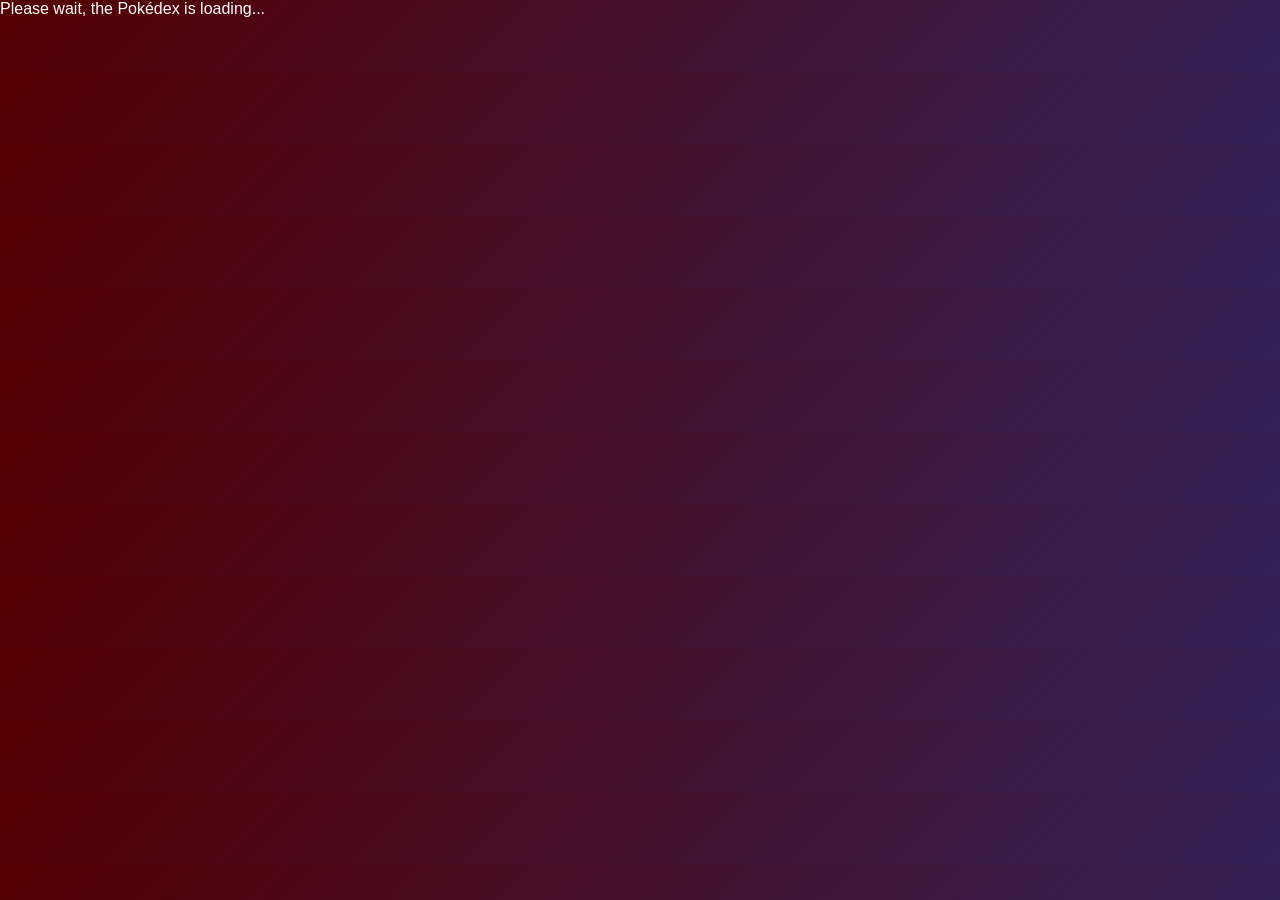
<file: index.html>
<!DOCTYPE html>
<html lang="en">
<head>
<meta charset="UTF-8">
<title>Pokémon Guessing Game</title>
<link rel="stylesheet" href="style.css">
</head>
<body>

<div id="loadingScreen">Please wait, the Pokédex is loading...</div>

<div id="menuScreen" class="centered hidden">
  <h1>Pokémon Guessing Game</h1>

  <label><input type="checkbox" id="hardMode"> Hard Mode (2x Score)</label>

  <br>

  <button onclick="openPracticeSetup()">Practice</button>
  <button onclick="startGame('daily')">Daily</button>
  <button onclick="openCollection()">Collection</button>
  <button onclick="showLeaderboard()">Leaderboard</button>

  <br><br>

  <button class="musicBtn" onclick="toggleMusic()">Music</button>
  <button class="sfxBtn" onclick="toggleSFX()">SFX</button>
</div>

<div id="practiceSetupScreen" class="centered hidden">
  <h2>Select Generations</h2>

  <div id="genFilters">
    <label><input type="checkbox" value="1" checked> Gen1</label>
    <label><input type="checkbox" value="2" checked> Gen2</label>
    <label><input type="checkbox" value="3" checked> Gen3</label>
    <label><input type="checkbox" value="4" checked> Gen4</label>
    <label><input type="checkbox" value="5" checked> Gen5</label>
    <label><input type="checkbox" value="6" checked> Gen6</label>
    <label><input type="checkbox" value="7" checked> Gen7</label>
    <label><input type="checkbox" value="8" checked> Gen8</label>
    <label><input type="checkbox" value="9" checked> Gen9</label>
  </div>

  <br>

  <button id="startPracticeBtn" onclick="confirmPracticeStart()">Start Practice</button>
  <button onclick="backToMenuFromPractice()">⬅ Back</button>
</div>

<div id="gameScreen" class="card hidden">

  <button onclick="goToMenu()">⬅ Back</button>

  <h2 id="dailyCounter"></h2>

  <p>Score: <span id="score">0</span></p>
  <p>Dex #: <span id="dex"></span></p>

  <img id="pokemonImage">

  <!-- Poké Ball -->
  <div id="pokeball"></div>

  <div id="info"></div>

  <input list="pokemonList" id="guessInput">
  <datalist id="pokemonList"></datalist>

  <button onclick="checkGuess()">Guess</button>
  <button onclick="giveHint()">Hint</button>
  <button onclick="nextPokemon()">Skip</button>

  <button class="musicBtn" onclick="toggleMusic()">Music</button>
  <button class="sfxBtn" onclick="toggleSFX()">SFX</button>

  <p id="result"></p>
</div>

<div id="collectionScreen" class="hidden">
  <div class="stickyHeader">
    <button onclick="closeCollection()">⬅ Back</button>
  </div>
  <div id="collectionGrid"></div>
</div>

<div id="leaderboardScreen" class="hidden">
  <div class="stickyHeader">
    <button onclick="closeLeaderboard()">⬅ Back</button>
  </div>
  <div id="leaderboardList"></div>
</div>

<div id="shinyPopup" class="hidden">✨ SHINY CAUGHT! ✨</div>

<script src="app.js"></script>
</body>
</html>
</file>
<file: style.css>
body {
  margin: 0;
  font-family: 'Segoe UI', Arial;
  color: white;
  background: linear-gradient(-45deg, #000, #1a1a1a, #2a2a72, #550000);
  background-size: 400% 400%;
  animation: bg 12s infinite;
}

@keyframes bg {
  0% { background-position: 0% }
  50% { background-position: 100% }
  100% { background-position: 0% }
}

.centered {
  text-align: center;
  margin-top: 100px;
}

.card {
  background: rgba(0,0,0,0.85);
  padding: 20px;
  margin: 40px auto;
  width: 340px;
  border-radius: 15px;
  text-align: center;
}

img {
  width: 150px;
}

button {
  margin: 6px;
  padding: 12px 18px;
  font-size: 18px;
  font-weight: bold;
  border-radius: 10px;
  border: none;
  cursor: pointer;
  background: red;
  color: black;
}

button:hover {
  background: #cc0000;
}

/* 🔊 CLEAR MUTE VISUAL */
button.muted {
  background: #333;
  color: #aaa;
  text-decoration: line-through;
  opacity: 0.7;
}

.hidden {
  display: none;
}
#startPracticeBtn:disabled {
  background: #555;
  color: #999;
}

/* ========================= */
/* COLLECTION SCREEN */
/* ========================= */

#collectionScreen {
  position: fixed;
  width: 100%;
  height: 100%;
  background: #2b2b2b;
  overflow-y: auto;
  z-index: 50;
}

/* BACK BUTTON */
.stickyHeader {
  position: sticky;
  top: 0;
  background: #2b2b2b;
  padding: 12px;
  border-bottom: 2px solid #444;
  z-index: 100;
}

/* GRID */
#collectionGrid {
  display: grid;
  grid-template-columns: repeat(6, 1fr);
  gap: 10px;
  padding: 20px;

  /* 🔥 FINAL SCROLL FIX (slightly increased) */
  padding-bottom: 600px;
}

#collectionGrid div {
  background: #444;
  border: 2px solid #666;
  padding: 6px;
  text-align: center;
  font-size: 12px;
  border-radius: 6px;
}

/* ========================= */
/* LEADERBOARD */
/* ========================= */

#leaderboardScreen {
  position: fixed;
  width: 100%;
  height: 100%;
  background: #222;
  overflow-y: auto;
  z-index: 50;
}

#leaderboardList {
  padding: 20px;
  font-size: 18px;
}

/* ========================= */
/* SHINY POPUP */
/* ========================= */

#shinyPopup {
  position: fixed;
  top: 40%;
  left: 50%;
  transform: translate(-50%, -50%);
  background: gold;
  color: black;
  padding: 20px;
  font-size: 24px;
  border-radius: 10px;
  z-index: 200;
}
/* SHAKE */
@keyframes shake {
  0% { transform: translate(0); }
  25% { transform: translate(5px); }
  50% { transform: translate(-5px); }
  75% { transform: translate(5px); }
  100% { transform: translate(0); }
}

.shake {
  animation: shake 0.4s;
}

/* ✨ SPARKLE */
@keyframes sparkle {
  0% { filter: brightness(1); }
  50% { filter: brightness(2) drop-shadow(0 0 10px gold); }
  100% { filter: brightness(1); }
}

.sparkle {
  animation: sparkle 0.5s infinite;
}
/* POKEBALL */
#pokeball {
  position: absolute;
  width: 50px;
  height: 50px;
  background: red;
  border-radius: 50%;
  top: 40%;
  left: -60px;
  display: none;
}

/* THROW */
@keyframes throw {
  0% { left: -60px; }
  100% { left: 50%; }
}

/* WOBBLE */
@keyframes wobble {
  0% { transform: rotate(0); }
  25% { transform: rotate(15deg); }
  50% { transform: rotate(-15deg); }
  75% { transform: rotate(10deg); }
  100% { transform: rotate(0); }
}

/* FLASH */
@keyframes captureFlash {
  0% { background: transparent; }
  50% { background: white; }
  100% { background: transparent; }
}

.throw { animation: throw 0.4s forwards; }
.wobble { animation: wobble 0.6s; }
.flash { animation: captureFlash 0.3s; }
</file>
